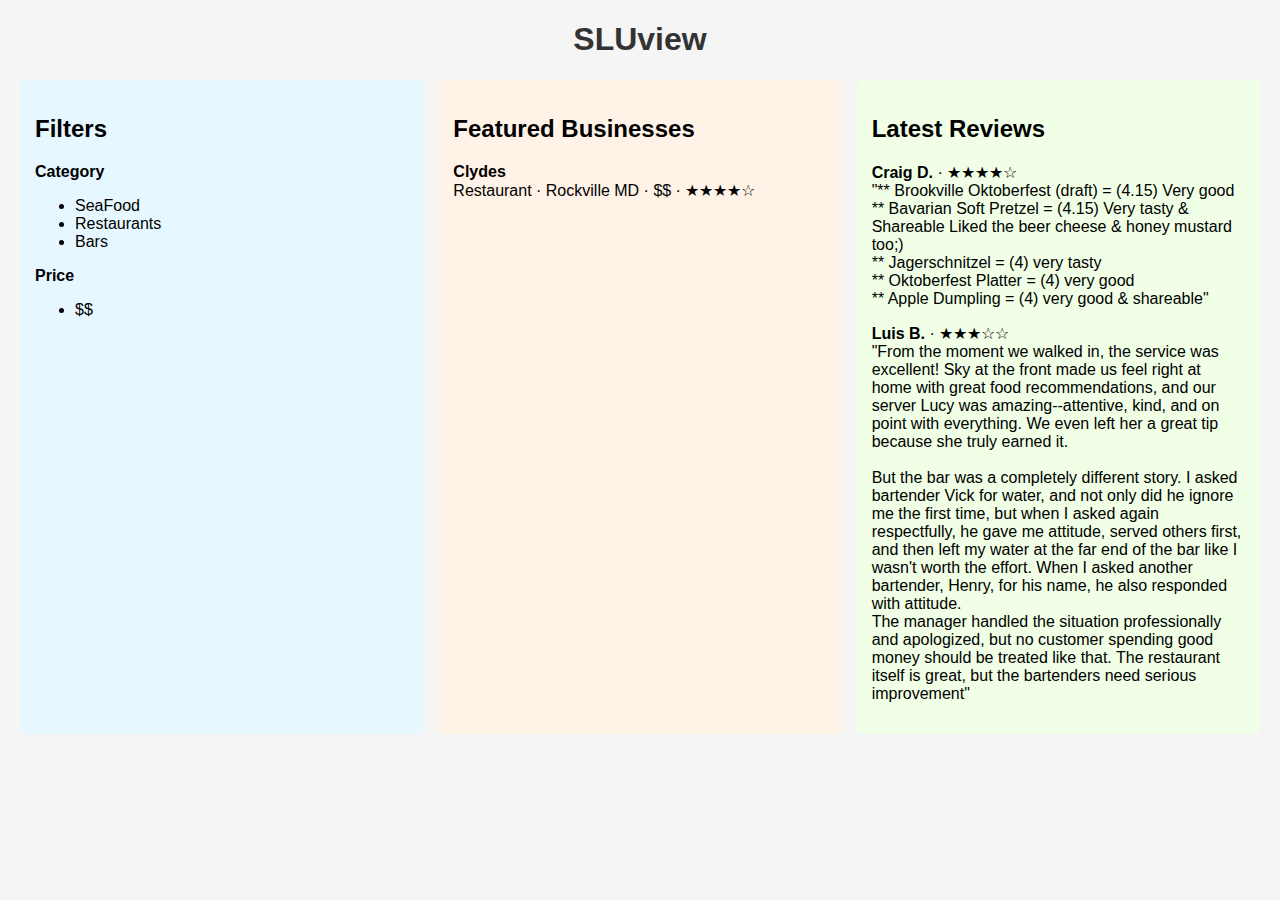
<file: index.html>
<!doctype html>
<html lang="en">
<head>
  <meta charset="utf-8">
  <meta name="viewport" content="width=device-width, initial-scale=1">
  <title>SLUview</title>
  <style>
    body { font-family: Arial, sans-serif; margin: 20px; background: #f5f5f5; }
    .container { display: flex; flex-wrap: wrap; gap: 15px; }
    .column { flex: 1; min-width: 250px; padding: 15px; border-radius: 5px; }
    .filters { background: #e6f7ff; }
    .businesses { background: #fff2e6; }
    .reviews { background: #f0ffe6; }
    h1 { text-align: center; color: #333; }
    @media (max-width: 768px) { .column { min-width: 100%; } }
  </style>
</head>
<body>
  <h1>SLUview</h1>

  <div class="container">
    <div class="column filters">
      <h2>Filters</h2>
      <p><strong>Category</strong></p>
      <ul>
        <li>SeaFood</li>
        <li>Restaurants</li>
        <li>Bars</li>
      </ul>
      <p><strong>Price</strong></p>
      <ul>
        <li>$$</li>
      </ul>
    </div>

    <div class="column businesses">
      <h2>Featured Businesses</h2>
      <p><strong>Clydes</strong><br>Restaurant · Rockville MD · $$ · ★★★★☆</p>
    </div>

    <div class="column reviews">
      <h2>Latest Reviews</h2>
      <p><strong>Craig D.</strong> · ★★★★☆<br>
      "** Brookville Oktoberfest (draft) = (4.15) Very good<br>
      ** Bavarian Soft Pretzel = (4.15) Very tasty & Shareable Liked the beer cheese & honey mustard too;)<br>
      ** Jagerschnitzel = (4) very tasty<br>
      ** Oktoberfest Platter = (4) very good<br>
      ** Apple Dumpling = (4) very good & shareable"</p>

      <p><strong>Luis B.</strong> · ★★★☆☆<br>
      "From the moment we walked in, the service was excellent! Sky at the front made us feel right at home with great food recommendations, and our server Lucy was amazing--attentive, kind, and on point with everything. We even left her a great tip because she truly earned it.<br><br>
      But the bar was a completely different story. I asked bartender Vick for water, and not only did he ignore me the first time, but when I asked again respectfully, he gave me attitude, served others first, and then left my water at the far end of the bar like I wasn't worth the effort. When I asked another bartender, Henry, for his name, he also responded with attitude.<br>
      The manager handled the situation professionally and apologized, but no customer spending good money should be treated like that. The restaurant itself is great, but the bartenders need serious improvement"</p>
    </div>
  </div>
</body>
</html>
</file>
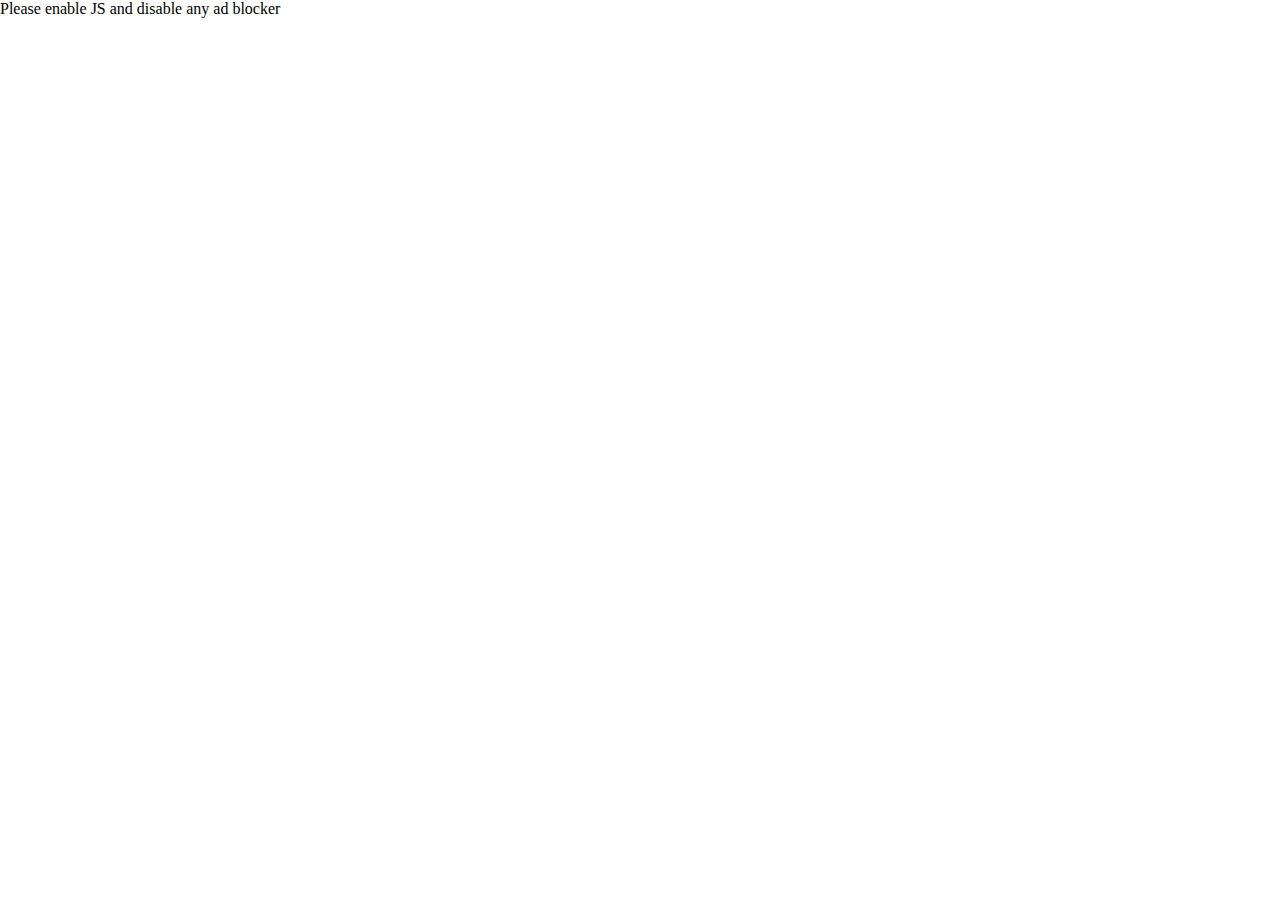
<file: listing.html>
<html lang="en"><head><title>yelp.com</title><style>#cmsg{animation: A 1.5s;}@keyframes A{0%{opacity:0;}99%{opacity:0;}100%{opacity:1;}}</style></head><body style="margin:0"><p id="cmsg">Please enable JS and disable any ad blocker</p><script data-cfasync="false">var dd={'rt':'c','cid':'AHrlqAAAAAMAEShT-NnMm-0ALyz2gw==','hsh':'3BD2468BAE4D73BEA0B5DE8314D745','t':'bv','qp':'osq%3DClyde%25E2%2580%2599s%2BTower%2BOaks%2BLodge','s':50888,'e':'e9ae65f89342979e5d4d8a687042f6663757ee61576132fdbcf7d3f9f3d55720','host':'geo.captcha-delivery.com','cookie':'3h64x98y75X5_7NWuhVp7UopSs2gNQgOmnyKv4dEcPfnMSKeq5h9miio6QAdIhFY52cK~nWK1e203_wkvvS0z~tb8EL9uz~WYPMsRxsIgLb1SbkHvxCL8F9rFZmB9nMA'}</script><script data-cfasync="false" src="https://ct.captcha-delivery.com/c.js"></script></body></html>
</file>
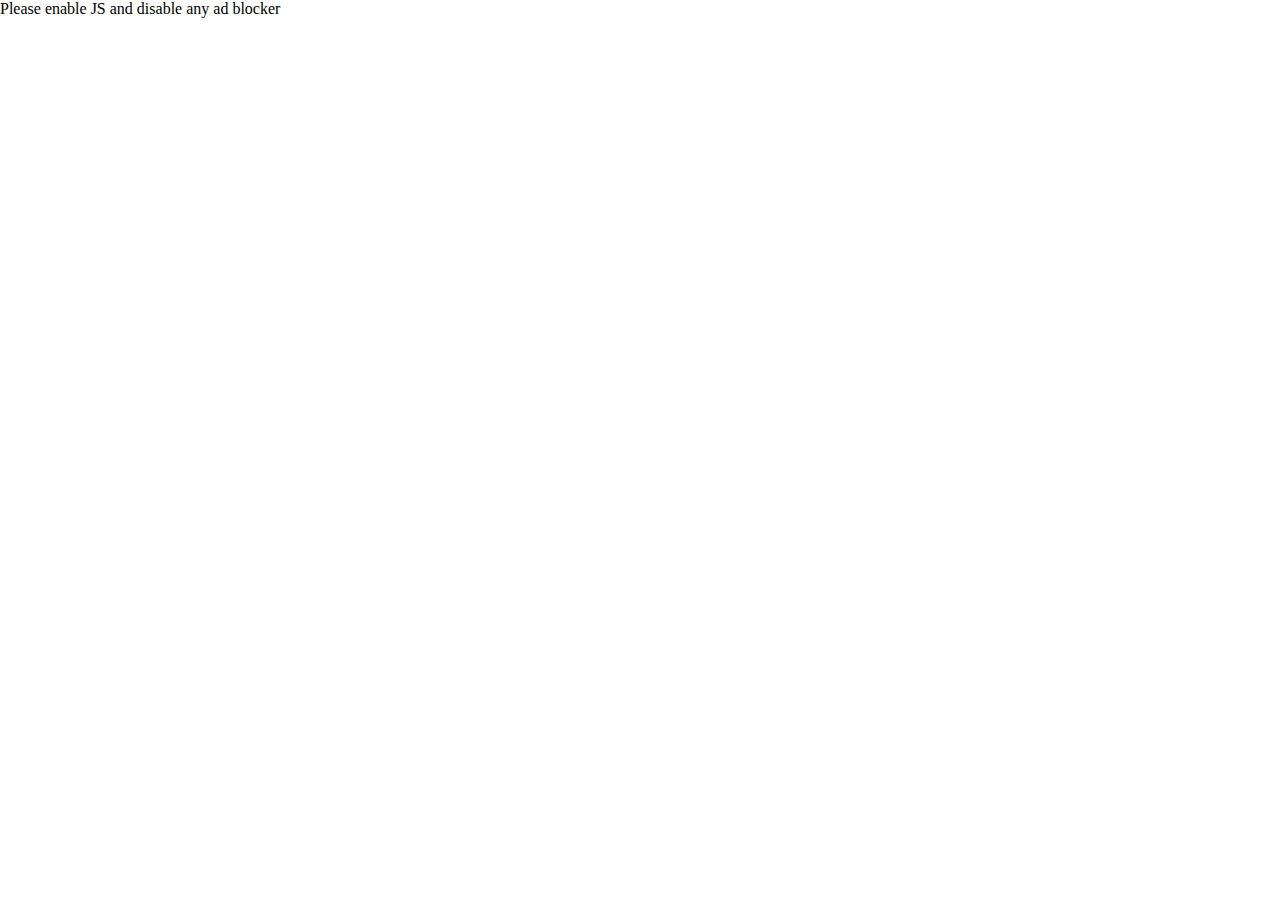
<file: listing_cookies.html>
<html lang="en"><head><title>yelp.com</title><style>#cmsg{animation: A 1.5s;}@keyframes A{0%{opacity:0;}99%{opacity:0;}100%{opacity:1;}}</style></head><body style="margin:0"><p id="cmsg">Please enable JS and disable any ad blocker</p><script data-cfasync="false">var dd={'rt':'c','cid':'AHrlqAAAAAMAaR5KLhCno-wALyz2gw==','hsh':'3BD2468BAE4D73BEA0B5DE8314D745','t':'bv','qp':'osq%3DClyde%25E2%2580%2599s%2BTower%2BOaks%2BLodge','s':50888,'e':'e9ae65f89342979e5d4d8a687042f666dce63cc3e6e7b6524a565e7faae21b93','host':'geo.captcha-delivery.com','cookie':'WOopartcQI1W5TDrKBsWox62nBCsjXoNaS2PgGDJbc6vycjxiKTdDs1uohxkNfNegcAdDGM86R8uBmg9S~EfBfsPdPJtzKr8zke8yApZfLkUPJrAfUm9QjmOyEjJ8Kwx'}</script><script data-cfasync="false" src="https://ct.captcha-delivery.com/c.js"></script></body></html>
</file>
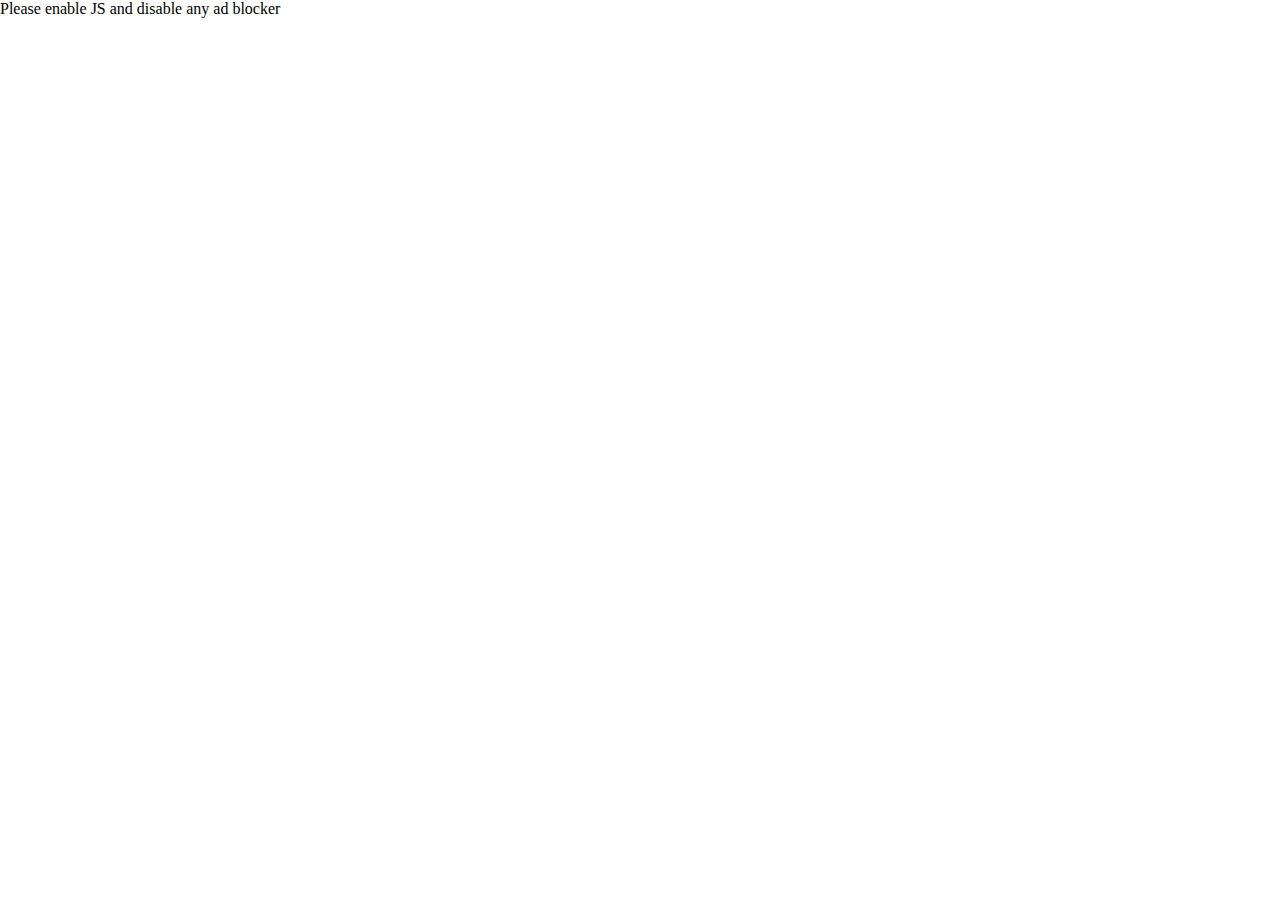
<file: listing_ua.html>
<html lang="en"><head><title>yelp.com</title><style>#cmsg{animation: A 1.5s;}@keyframes A{0%{opacity:0;}99%{opacity:0;}100%{opacity:1;}}</style></head><body style="margin:0"><p id="cmsg">Please enable JS and disable any ad blocker</p><script data-cfasync="false">var dd={'rt':'c','cid':'AHrlqAAAAAMAFq_i9ksUoHEALyz2gw==','hsh':'3BD2468BAE4D73BEA0B5DE8314D745','t':'fe','qp':'osq%3DClyde%25E2%2580%2599s%2BTower%2BOaks%2BLodge','s':50888,'e':'7c24fa74f75eaad858df8a814a055fdef1d110bd9f57089b78810cdd02291f0e','host':'geo.captcha-delivery.com','cookie':'YeVPh57fxRCe7d7D0IVqWiFXwnp7RRTSbzH1OWRl~gYh1Kv_bpyGWvQBUP8~72TgWmegYoGCNLSovWrbIyJ6B_Pc1CWJANMnMRRvz3Hmp050Fm4R8am0eGPrAU3BIMml'}</script><script data-cfasync="false" src="https://ct.captcha-delivery.com/c.js"></script></body></html>
</file>
